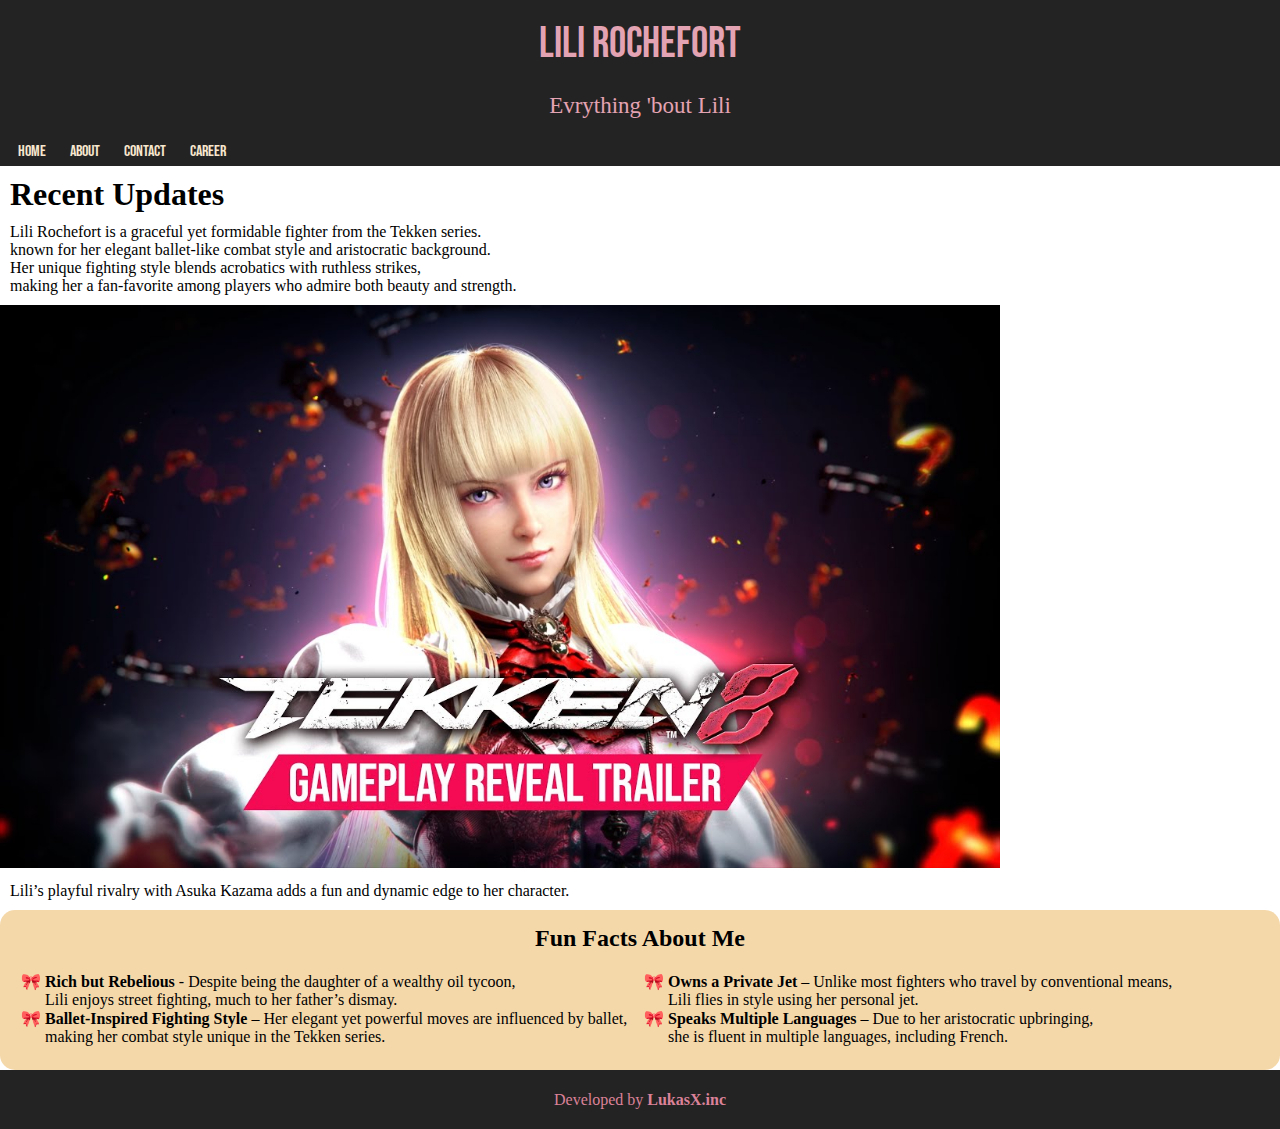
<file: lili/index.html>
<!DOCTYPE html>
<html lang="en">
<head>
    <meta charset="UTF-8">
    <meta name="viewport" content="width=device-width, initial-scale=1.0">
    <link rel="shortcut icon" href="favicon.ico" type="image/x-icon">
    <title>LiliRochefort.com</title>
    <link rel="stylesheet" href="style.css">
</head>
<body>
    <header>
        <h1>Lili Rochefort</h1>
        <p>Evrything 'bout Lili</p>
        <nav>
            <a href="#">Home</a>
            <a href="about.html">About</a>
            <a href="#">Contact</a>
            <a href="#">Career</a>
        </nav>
    </header>
    <main>
        <h1>Recent Updates</h1>
        <p>Lili Rochefort is a graceful yet formidable fighter from the Tekken series. <br>known for her elegant ballet-like combat style and aristocratic background. <br>Her unique fighting style blends acrobatics with ruthless strikes, <br>making her a fan-favorite among players who admire both beauty and strength.</p>

        <img width="1000px" src="maxresdefault.jpg" alt="Lili Tekken 8">

        <p>Lili’s playful rivalry with Asuka Kazama adds a fun and dynamic edge to her character. </p>
    </main>
    <aside>
        <h2>Fun Facts About Me</h2>

        <ul>
            <li><strong>Rich but Rebelious </strong>- Despite being the daughter of  a wealthy oil tycoon, <br>Lili enjoys street fighting, much to her father’s dismay.</li>

            <li><strong>Ballet-Inspired Fighting Style</strong> – Her elegant yet powerful moves are influenced by ballet, <br>making her combat style unique in the Tekken series.</li>

            <li><strong>Owns a Private Jet</strong> – Unlike most fighters who travel by conventional means, <br>Lili flies in style using her personal jet.</li>

            <li><strong>Speaks Multiple Languages</strong> – Due to her aristocratic upbringing, <br>she is fluent in multiple languages, including French.</li>
        </ul>

    </aside>

    <footer>
        <p>Developed by <a href="https://instagram.com/lukitascr_" target="_blank" rel="external">LukasX.inc</a></p>
    </footer>
</body>
</html>
</file>
<file: lili/style.css>
@font-face {
    font-family: bebas;
    src: url(Bebas_Neue/BebasNeue-Regular.ttf);
}
body{
    margin: 0px;
    padding: 0px;
    border: 0px;
}

header{
    background-color: #242323;
    padding: 8px 8px 5px ;
    color: #E4A3B3;
}

header h1{
    text-align: center;
    font-family: 'bebas';
    font-weight: normal;
    font-size: 43px;
}
header > p{
    text-align: center;
    font-size: 23px;
    font-weight: inherit;
}

nav a{
    color: #F7E7CE;
    font-weight: normal;
    font-family: 'bebas';
    padding: 10px;
    font-family: 23px;
    text-decoration: none;
}
nav a:hover{
    background-color: #db8299;
    border-radius: 5px;
}
nav a:active{
    text-decoration: underline;
    color: #911e3d;
}

h1{
    margin: 10px;
}
main p{
    margin: 10px;
}
h2{
    margin: 10px;
}

img{
    max-width: 100%;
}

aside{
    background-color: #f5d8aa;
    padding: 5px;
    border-radius: 15px;
    padding-bottom: 4px;

}

aside ul{
    list-style-type: '\1F380\00A0';
    columns: 2;
    padding-bottom: 4px;
}

aside h2{
    text-align: center;
    padding-bottom: 4px;
}

img.lili{
    padding-top: 6px;
}

footer{
    background-color: #242323;
    color: #db8299;
    text-align: center;
    padding:  4px 4px;
    padding-top: 5px;
    
}
footer a{
    color: #db8299;
    font-weight: bold;
    text-decoration: none;
    
}
</file>
